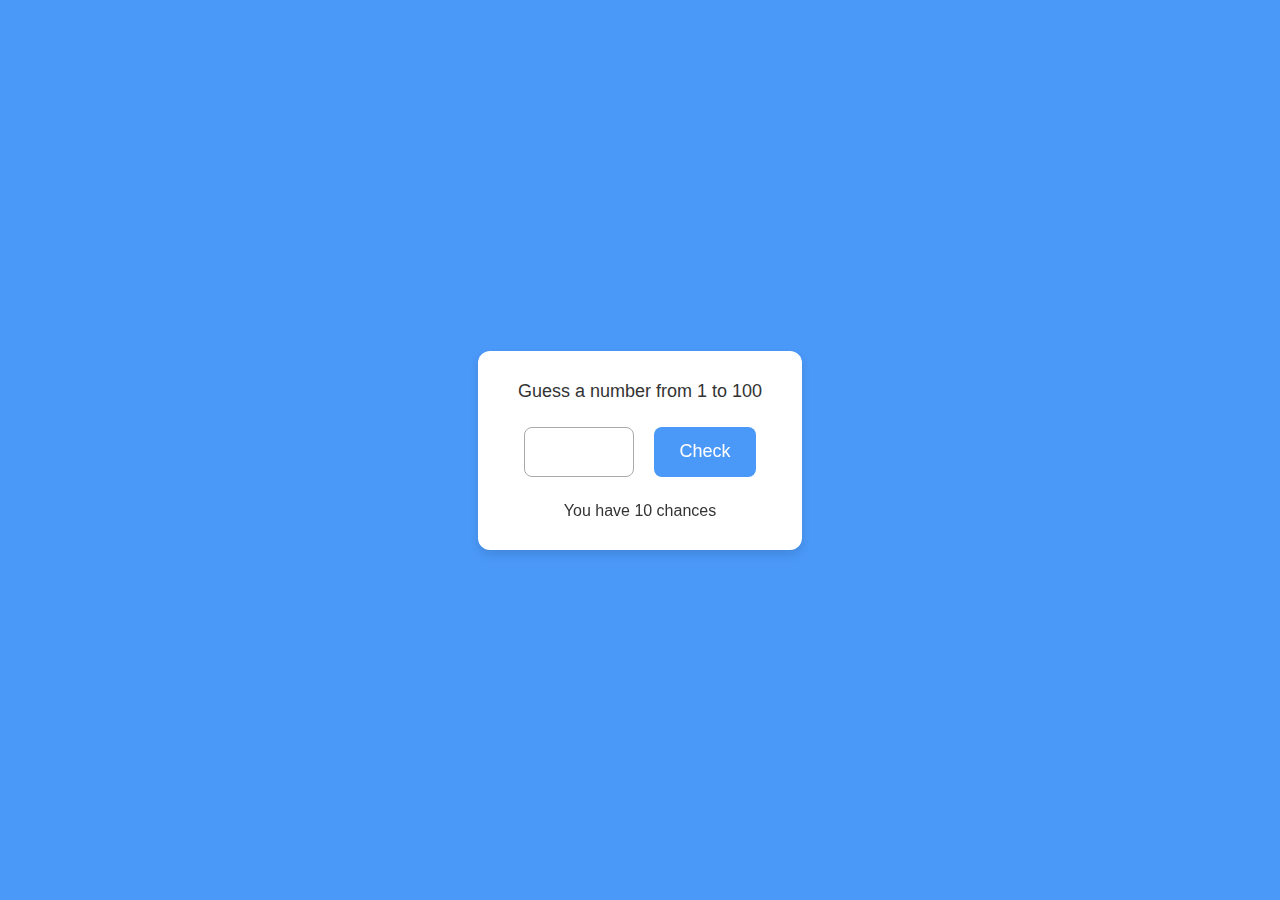
<file: GUESS THE NUMBER GAME/index.html>
<!DOCTYPE html>
<html lang="en">
  <head>
    <meta charset="UTF-8" />
    <meta http-equiv="X-UA-Compatible" content="IE=edge" />
    <meta name="viewport" content="width=device-width, initial-scale=1.0" />
    <title>Game in HTML CSS & JavaScript</title>
    <link rel="stylesheet" href="style.css" />
  </head>
  <body>
    <div class="wrapper">
      <header>Guess a number from 1 to 100</header>
      <p class="guess"></p>
      <div class="input-field">
        <input type="number" />
        <button>Check</button>
      </div>
      <p>You have <span class="chances">10</span> chances</p>
    </div>

    <script src="script.js" defer></script>
  </body>
</html>
</file>
<file: GUESS THE NUMBER GAME/style.css>
* {
  margin: 0;
  padding: 0;
  box-sizing: border-box;
  font-family: "Poppins", sans-serif;
}
body {
  min-height: 100vh;
  display: flex;
  align-items: center;
  justify-content: center;
  background: #4a98f7;
}
.wrapper {
  padding: 30px 40px;
  border-radius: 12px;
  background: #fff;
  text-align: center;
  box-shadow: 0 5px 10px rgba(0, 0, 0, 0.1);
}
.wrapper header {
  font-size: 18px;
  font-weight: 400;
  color: #333;
}
.wrapper p {
  color: #333;
}
.wrapper .input-field {
  display: flex;
  justify-content: center;
  gap: 20px;
  margin: 25px 0;
}
.input-field input,
.input-field button {
  height: 50px;
  width: calc(100% / 2 - 20px);
  outline: none;
  padding: 0 20px;
  border-radius: 8px;
  font-size: 18px;
}
.input-field input {
  text-align: center;
  color: #707070;
  width: 110px;
  border: 1px solid #aaa;
}
input::-webkit-inner-spin-button,
input::-webkit-outer-spin-button {
  display: none;
}
.input-field input:disabled {
  cursor: not-allowed;
}
.input-field button {
  border: none;
  background: #4a98f7;
  color: #fff;
  cursor: pointer;
  transition: 0.3s;
}
.input-field button:active {
  transform: scale(0.97);
}
</file>
